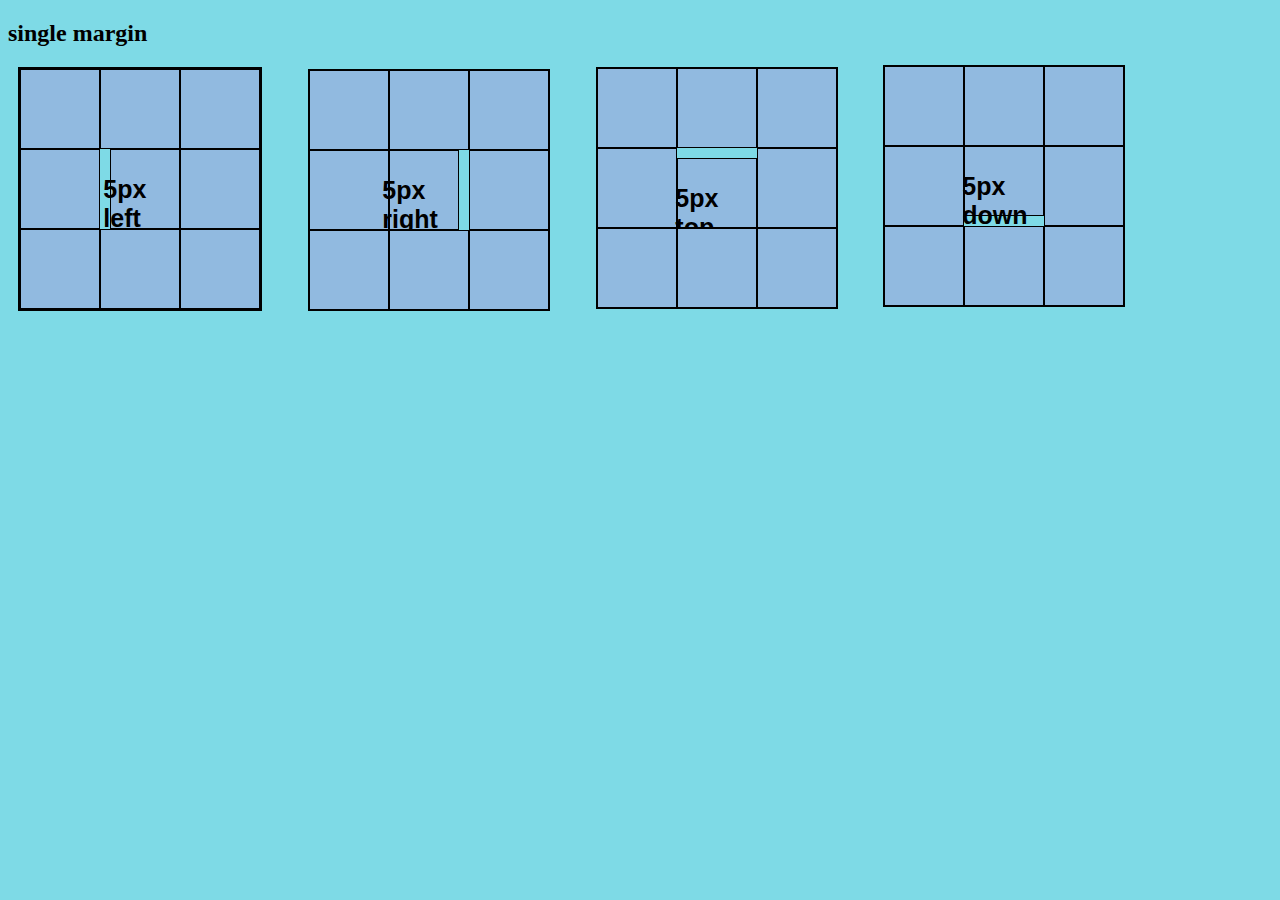
<file: margin.html>
<!DOCTYPE html>
<html lang="en">
<head>
  <meta charset="UTF-8">
  <meta name="viewport" content="width=device-width, initial-scale=1.0">
  <title>margin</title>
  <link rel="stylesheet" href="LEL.css">
</head>
<body style="background-color: rgba(87, 207, 223, 0.767);">
 
  <h2>single margin</h2>
  <div class="bobox">
  <div class="box"></div>
  <div class="box"></div>
  <div class="box"></div>
  <div class="box"></div>
  <div class="box middle1">
    <p>5px <br>left <br>margin
    </p>
  </div>
  <div class="box"></div>
  <div class="box"></div>
  <div class="box"></div>
  <div class="box"></div>
</div>
<div class="yaj">
  <div class="box"></div>
  <div class="box"></div>
  <div class="box"></div>
  <div class="box"></div>
  <div class="box middle2">
    <p>5px <br>right <br>margin
    </p>
  </div>
  <div class="box"></div>
  <div class="box"></div>
  <div class="box"></div>
  <div class="box"></div>
</div>
<div class="jay">
  <div class="box"></div>
  <div class="box"></div>
  <div class="box"></div>
  <div class="box"></div>
  <div class="box middle3">
    <p>5px <br>top <br>margin
    </p>
  </div>
  <div class="box"></div>
  <div class="box"></div>
  <div class="box"></div>
  <div class="box"></div>
</div>
<div class="jan">
  <div class="box"></div>
  <div class="box"></div>
  <div class="box"></div>
  <div class="box"></div>
  <div class="box middle4">
    <p>5px <br>down <br>margin
    </p>
  </div>
  <div class="box"></div>
  <div class="box"></div>
  <div class="box"></div>
  <div class="box"></div>
</div>
 

</body>
</html>
</file>
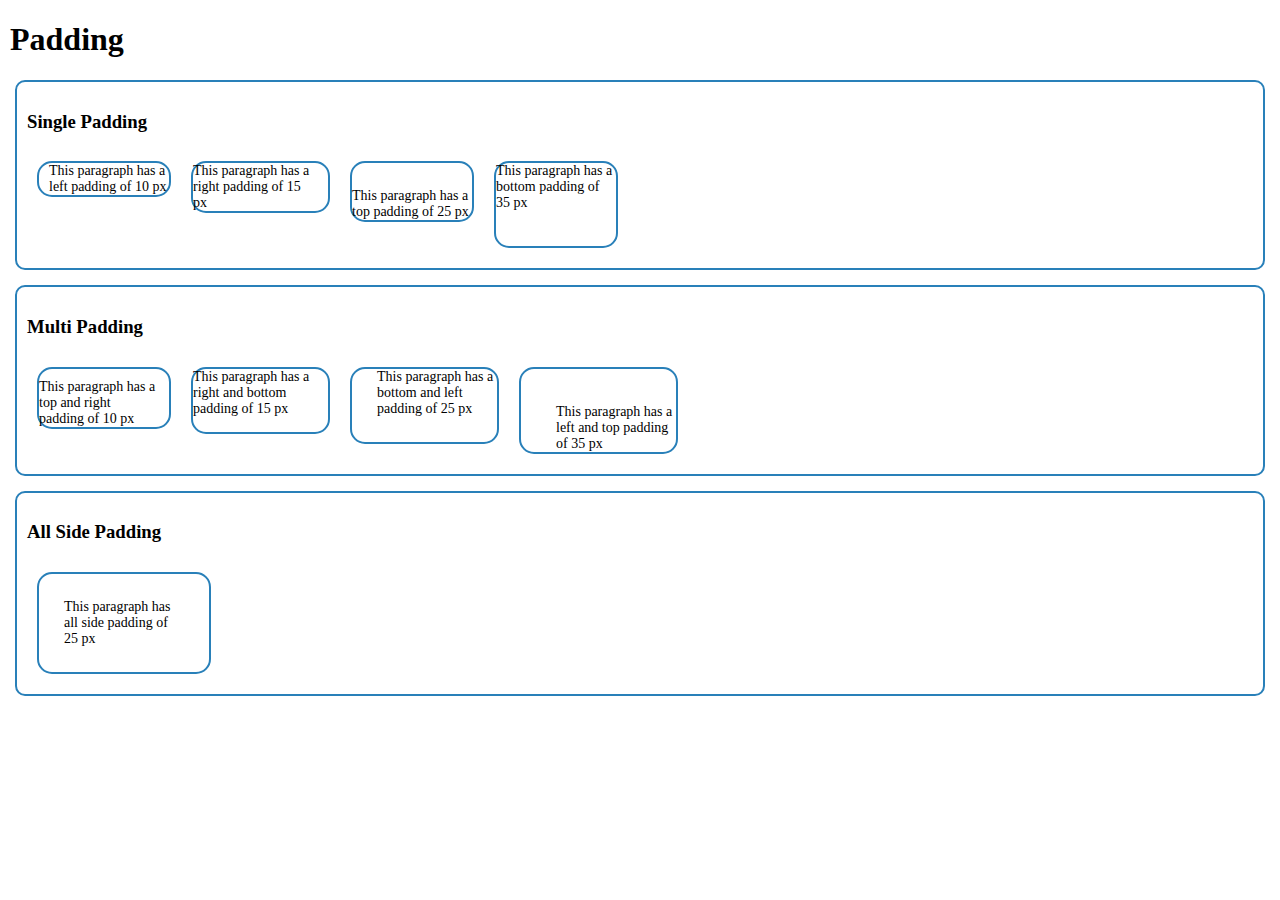
<file: padding.html>
<!DOCTYPE html>
<html lang="en">
<head>
  <meta charset="UTF-8">
  <link rel="stylesheet" href="padding.css">
<head>
    <h1>Padding</h1>

<section class="single-padding clearfix">
    <h3>Single Padding</h3>
    <p class="left-padding">This paragraph has a left padding of 10 px</p>
    <p class="right-padding">This paragraph has a right padding of 15 px</p>
    <p class="top-padding">This paragraph has a top padding of 25 px</p>
    <p class="bottom-padding">This paragraph has a bottom padding of 35 px</p>
</section>

<section class="multi-padding clearfix">
    <h3>Multi Padding</h3>
    <p class="top-right-padding">This paragraph has a top and right padding of 10 px</p>
    <p class="right-bottom-padding">This paragraph has a right and bottom padding of 15 px</p>
    <p class="bottom-left-padding">This paragraph has a bottom and left padding of 25 px</p>
    <p class="left-top-padding">This paragraph has a left and top padding of 35 px</p>
</section>

<section class="all-side-padding clearfix">
    <h3>All Side Padding</h3>
    <p class="all-padding">This paragraph has all side padding of 25 px</p>
</section>

</body>
</html>
</file>
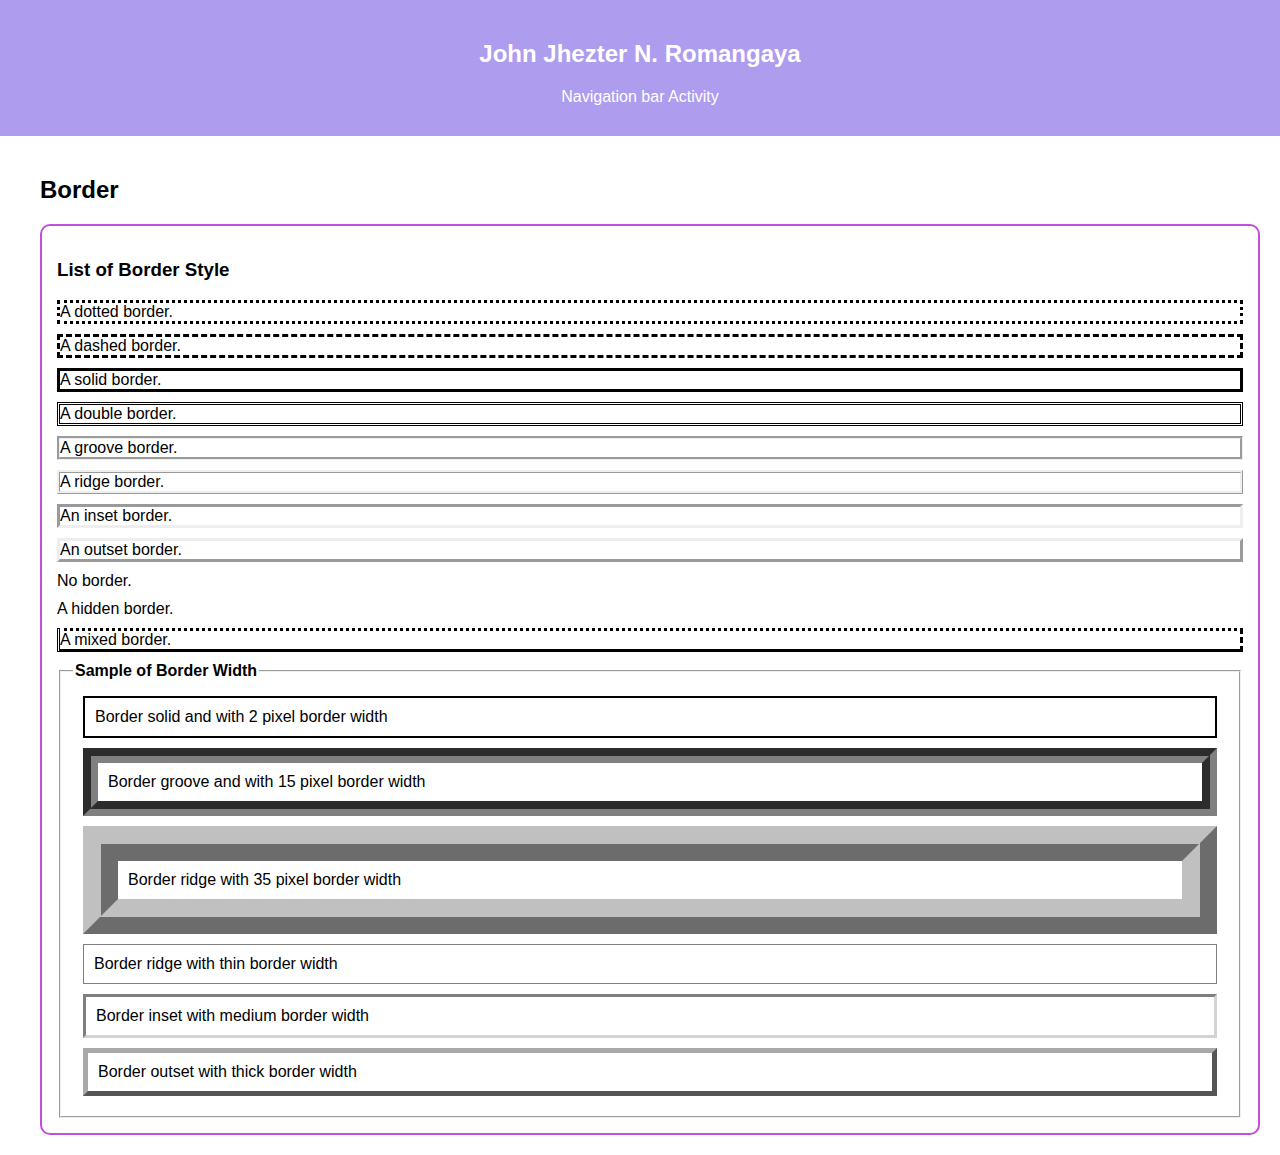
<file: table.html>
<!DOCTYPE html>
<html lang="en">
<head>
  <meta charset="UTF-8">
  <title>Navigation Bar Activity</title>
  <style>
    body {
      margin: 0;
      font-family: Arial, sans-serif;
    }

    /* Header */
    .header {
      background-color: #6441e185;
      color: white;
      text-align: center;
      padding: 20px;
    }



    .sidebar a:hover {
      background-color: #4682B4;
    }

    /* Content */
    .content {
      margin-left: 20px;
      padding: 20px;
    }

    .border-box {
      border: 2px solid rgba(186, 47, 214, 0.856);
      border-radius: 10px;
      padding: 15px;
    }

    p {
      margin: 10px 0;
    }
p.dotted {border-style: dotted;}
p.dashed {border-style: dashed;}
p.solid {border-style: solid;}
p.double {border-style: double;}
p.groove {border-style: groove;}
p.ridge {border-style: ridge;}
p.inset {border-style: inset;}
p.outset {border-style: outset;}
p.none {border-style: none;}
p.hidden {border-style: hidden;}
p.mix {border-style: dotted dashed solid double;}
  </style>
</head>
<body>
  <!-- Header -->
  <div class="header">
    <h2>John Jhezter N. Romangaya</h2>
    <p>Navigation bar Activity</p>
  </div>


  <!-- Main Content -->
  <div class="content">
    <h2>Border</h2>
    <div class="border-box">
      <h3>List of Border Style</h3>
     <p class="dotted">A dotted border.</p>
<p class="dashed">A dashed border.</p>
<p class="solid">A solid border.</p>
<p class="double">A double border.</p>
<p class="groove">A groove border.</p>
<p class="ridge">A ridge border.</p>
<p class="inset">An inset border.</p>
<p class="outset">An outset border.</p>
<p class="none">No border.</p>
<p class="hidden">A hidden border.</p>
<p class="mix">A mixed border.</p>
<head>
  <body>
  <style>
    .border1 {
      border: 2px solid black;
      margin: 10px;
      padding: 10px;
    }

    .border2 {
      border: 15px groove gray;
      margin: 10px;
      padding: 10px;
    }

    .border3 {
      border: 35px ridge silver;
      margin: 10px;
      padding: 10px;
    }

    .border4 {
      border: thin ridge gray;
      margin: 10px;
      padding: 10px;
    }

    .border5 {
      border: medium inset lightgray;
      margin: 10px;
      padding: 10px;
    }

    .border6 {
      border: thick outset darkgray;
      margin: 10px;
      padding: 10px;
    }
  </style>
</head>
<body>

  <fieldset>
    <legend><strong>Sample of Border Width</strong></legend>

    <div class="border1">Border solid and with 2 pixel border width</div>
    <div class="border2">Border groove and with 15 pixel border width</div>
    <div class="border3">Border ridge with 35 pixel border width</div>
    <div class="border4">Border ridge with thin border width</div>
    <div class="border5">Border inset with medium border width</div>
    <div class="border6">Border outset with thick border width</div>

  </fieldset>
    </div>
  </div>
</body>
</html>
</file>
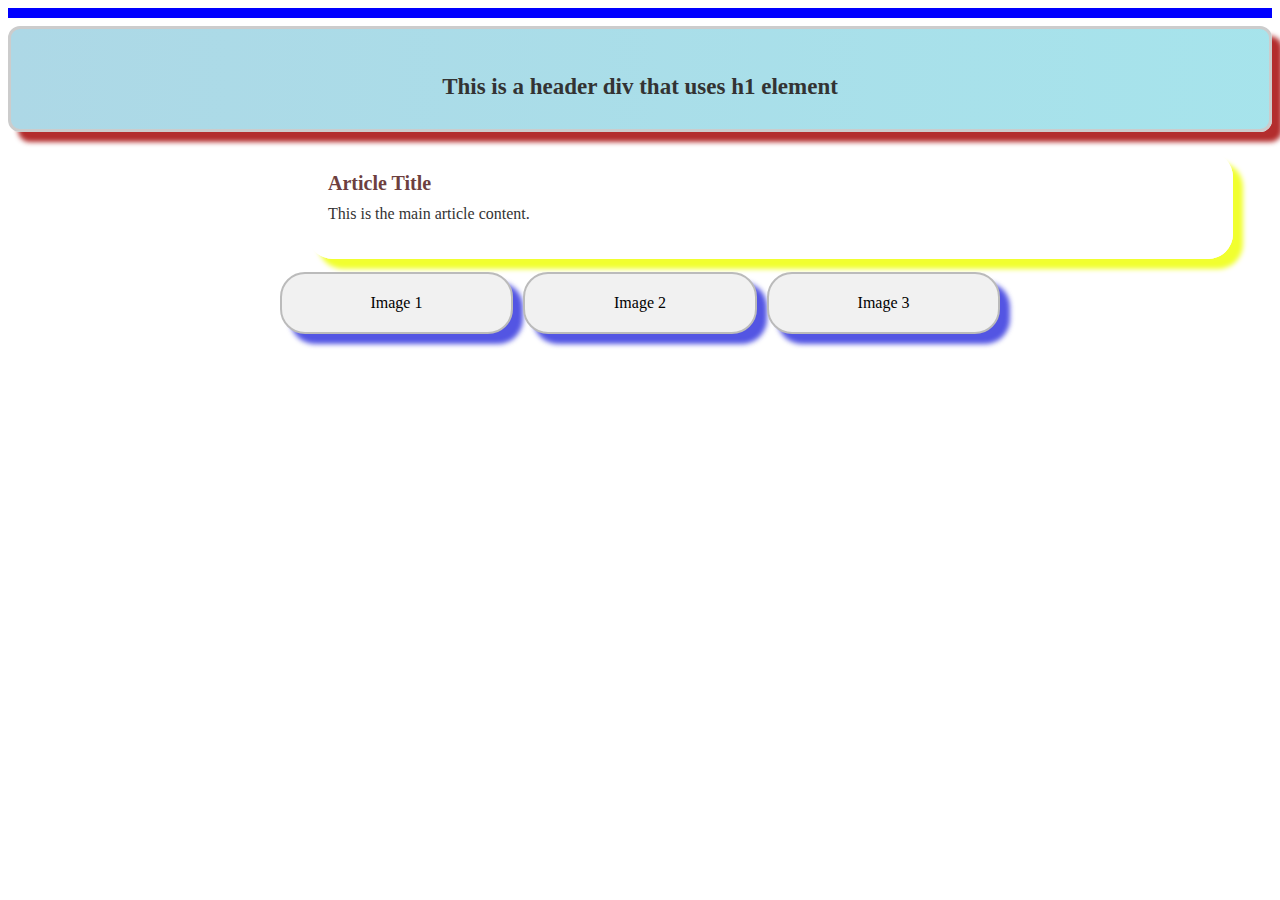
<file: my file/quiz1.html>
<!DOCTYPE html>
<html lang="en">
<head>
    <meta charset="UTF-8">
    <meta name="viewport" content="width=device-width, initial-scale=1.0">
    <link rel="stylesheet" href="quiz.css">
    <title>quiz</title>
</head>
<body>
    <hr color="blue" size="10">
<!--Header-->
<div class="header">
    <h1>This is a header div that uses h1 element</h1> </div>
<!--Article-->
<div class="article">
    <h2>Article Title</h2>
    <p>This is the main article content.</p>
</div>
<!--Image-->
    <div class="image-container">
    <div class="image-box">Image 1</div>
    <div class="image-box">Image 2</div>
    <div class="image-box">Image 3</div>
</file>
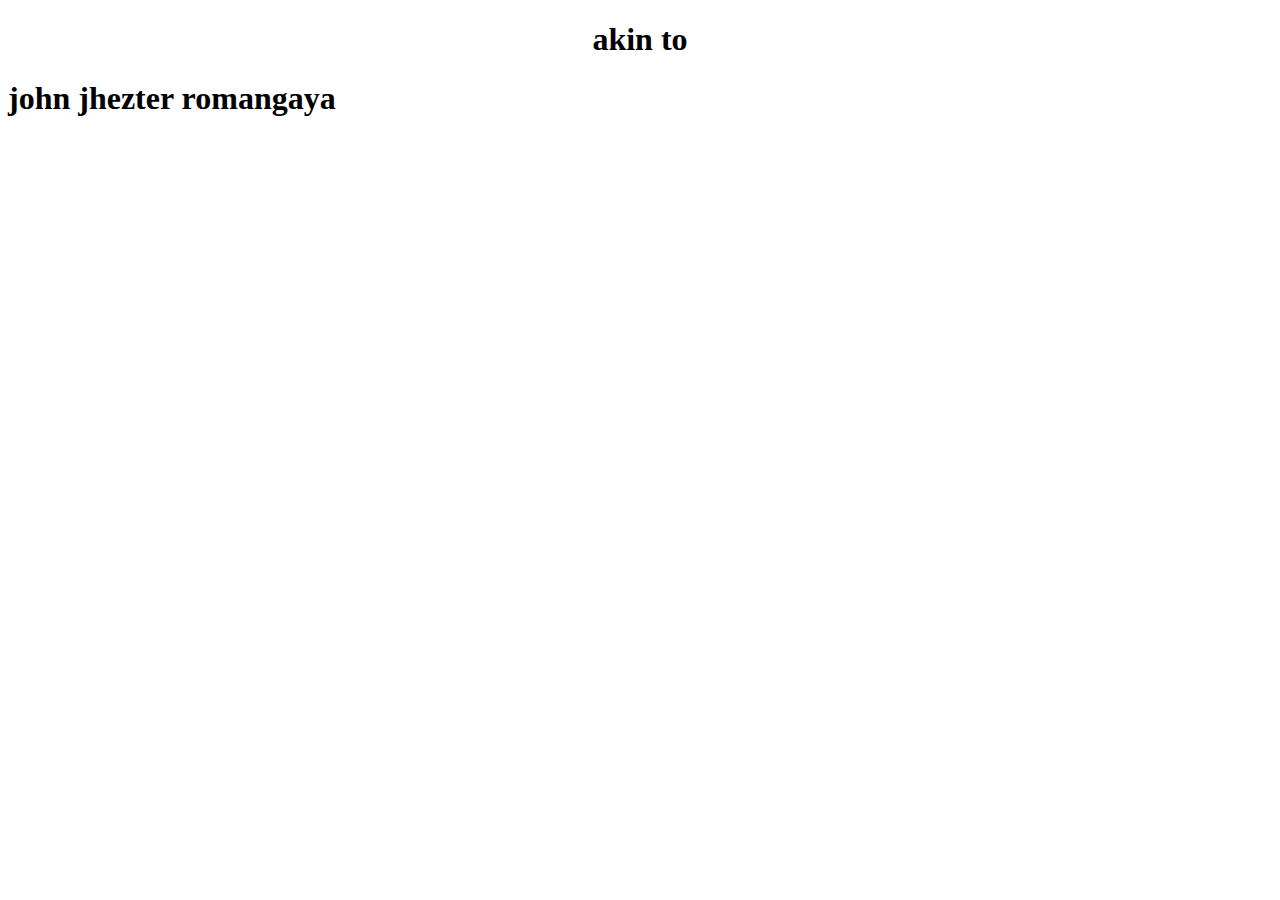
<file: my file/table.html>
<!DOCTYPE html>
<html lang="en">
<head>
    <meta charset="UTF-8">
    <meta name="viewport" content="width=device-width, initial-scale=1.0">
    <center><h1>akin to </h1></center>
    <h1>john jhezter romangaya</h1>
</file>
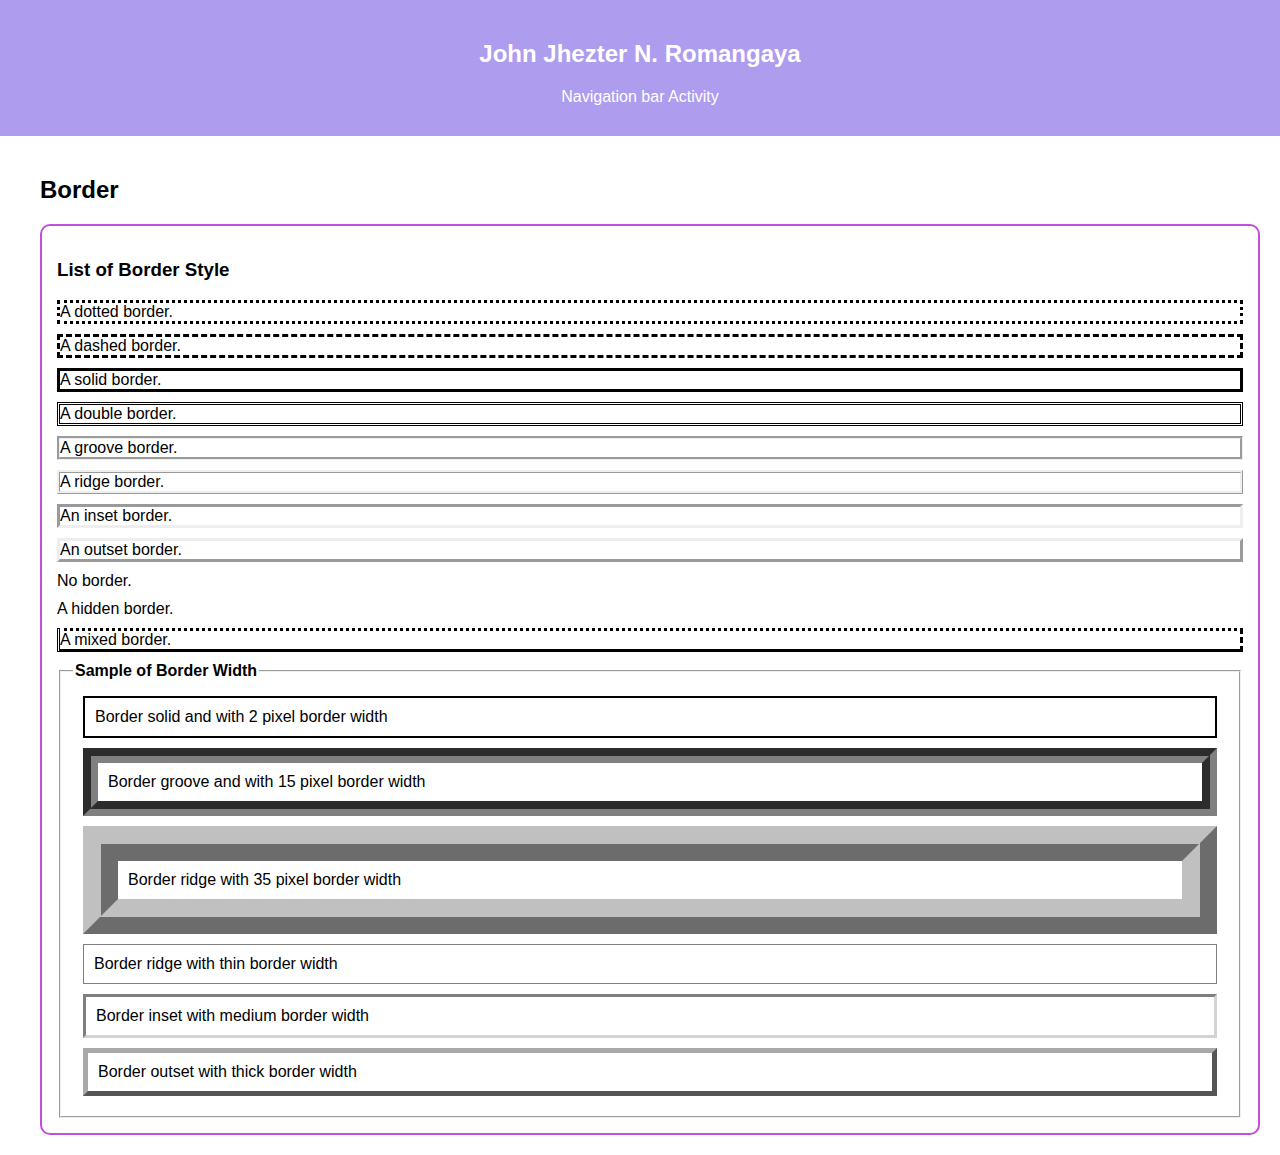
<file: quiz.html/table1.html>
<!DOCTYPE html>
<html lang="en">
<head>
  <meta charset="UTF-8">
  <title>Navigation Bar Activity</title>
  <style>
    body {
      margin: 0;
      font-family: Arial, sans-serif;
    }

    /* Header */
    .header {
      background-color: #6441e185;
      color: white;
      text-align: center;
      padding: 20px;
    }



    .sidebar a:hover {
      background-color: #4682B4;
    }

    /* Content */
    .content {
      margin-left: 20px;
      padding: 20px;
    }

    .border-box {
      border: 2px solid rgba(186, 47, 214, 0.856);
      border-radius: 10px;
      padding: 15px;
    }

    p {
      margin: 10px 0;
    }
p.dotted {border-style: dotted;}
p.dashed {border-style: dashed;}
p.solid {border-style: solid;}
p.double {border-style: double;}
p.groove {border-style: groove;}
p.ridge {border-style: ridge;}
p.inset {border-style: inset;}
p.outset {border-style: outset;}
p.none {border-style: none;}
p.hidden {border-style: hidden;}
p.mix {border-style: dotted dashed solid double;}
  </style>
</head>
<body>
  <!-- Header -->
  <div class="header">
    <h2>John Jhezter N. Romangaya</h2>
    <p>Navigation bar Activity</p>
  </div>


  <!-- Main Content -->
  <div class="content">
    <h2>Border</h2>
    <div class="border-box">
      <h3>List of Border Style</h3>
     <p class="dotted">A dotted border.</p>
<p class="dashed">A dashed border.</p>
<p class="solid">A solid border.</p>
<p class="double">A double border.</p>
<p class="groove">A groove border.</p>
<p class="ridge">A ridge border.</p>
<p class="inset">An inset border.</p>
<p class="outset">An outset border.</p>
<p class="none">No border.</p>
<p class="hidden">A hidden border.</p>
<p class="mix">A mixed border.</p>
<head>
  <body>
  <style>
    .border1 {
      border: 2px solid black;
      margin: 10px;
      padding: 10px;
    }

    .border2 {
      border: 15px groove gray;
      margin: 10px;
      padding: 10px;
    }

    .border3 {
      border: 35px ridge silver;
      margin: 10px;
      padding: 10px;
    }

    .border4 {
      border: thin ridge gray;
      margin: 10px;
      padding: 10px;
    }

    .border5 {
      border: medium inset lightgray;
      margin: 10px;
      padding: 10px;
    }

    .border6 {
      border: thick outset darkgray;
      margin: 10px;
      padding: 10px;
    }
  </style>
</head>
<body>

  <fieldset>
    <legend><strong>Sample of Border Width</strong></legend>

    <div class="border1">Border solid and with 2 pixel border width</div>
    <div class="border2">Border groove and with 15 pixel border width</div>
    <div class="border3">Border ridge with 35 pixel border width</div>
    <div class="border4">Border ridge with thin border width</div>
    <div class="border5">Border inset with medium border width</div>
    <div class="border6">Border outset with thick border width</div>

  </fieldset>
    </div>
  </div>
</body>
</html>
</file>
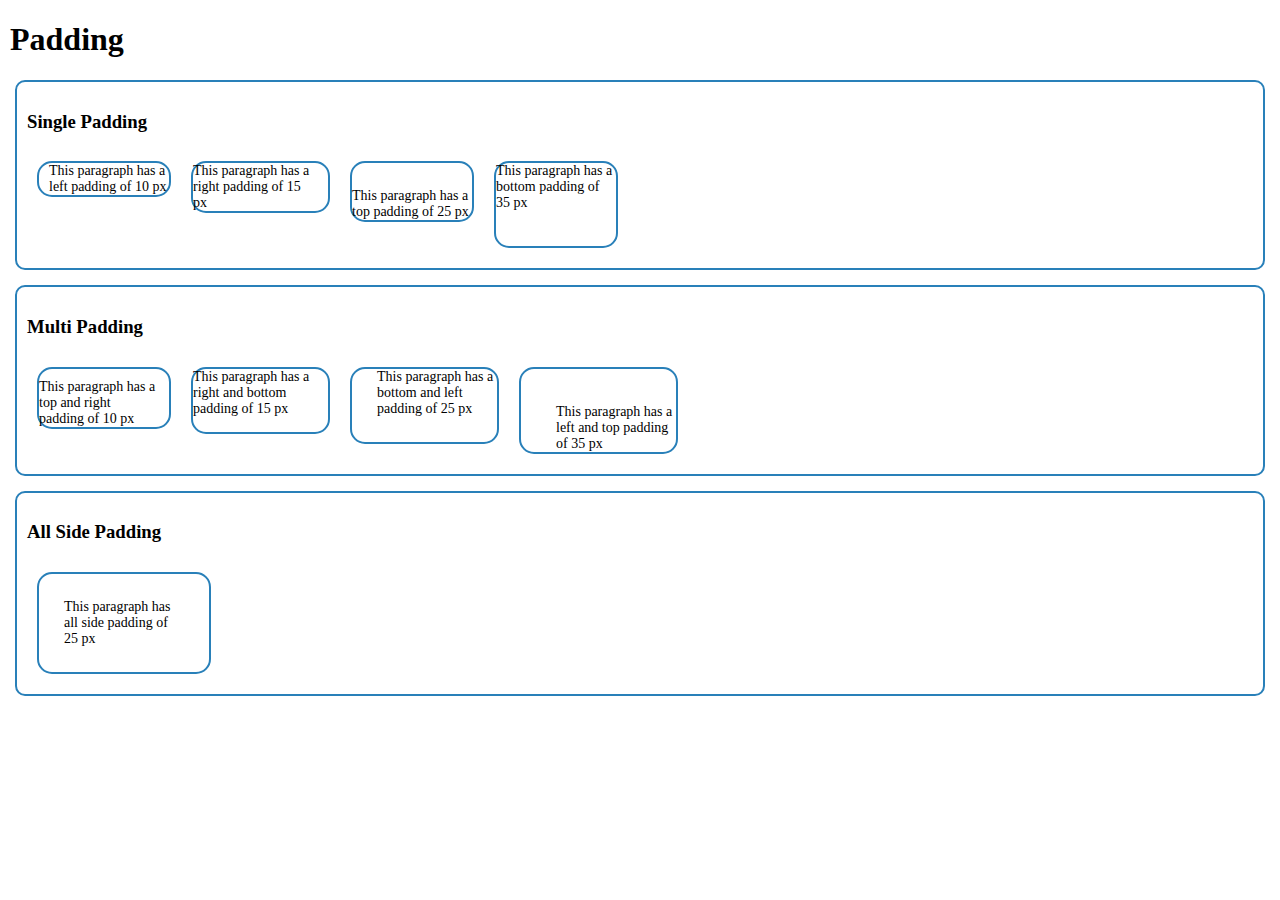
<file: quiz.html/trypadding.html>
<!DOCTYPE html>
<html lang="en">
<head>
<meta charset="UTF-8" />
<meta name="viewport" content="width=device-width, initial-scale=1" />
<title>Padding Example</title>
<style>
  body {
    font-family: Georgia, serif;
    margin: 0;
  }
  nav {
    background-color: #2980b9;
    padding: 10px;
  }
  nav a {
    color: white;
    margin-right: 30px;
    text-decoration: none;
    font-size: 18px;
  }
  h1 {
    margin-left: 10px;
    font-weight: bold;
  }
  section {
    border: 2px solid #2980b9;
    border-radius: 10px;
    margin: 15px;
    padding: 10px;
  }
  .single-padding p, .multi-padding p, .all-side-padding p {
    border: 2px solid #2980b9;
    border-radius: 15px;
    width: 120px;
    margin: 10px;
    float: left;
    font-size: 14px;
  }
  /* Single Padding examples */
  .left-padding {
    padding-left: 10px;
  }
  .right-padding {
    padding-right: 15px;
  }
  .top-padding {
    padding-top: 25px;
  }
  .bottom-padding {
    padding-bottom: 35px;
  }
  /* Multi Padding examples */
  .top-right-padding {
    padding-top: 10px;
    padding-right: 10px;
  }
  .right-bottom-padding {
    padding-right: 15px;
    padding-bottom: 15px;
  }
  .bottom-left-padding {
    padding-bottom: 25px;
    padding-left: 25px;
  }
  .left-top-padding {
    padding-left: 35px;
    padding-top: 35px;
  }
  /* All Side Padding */
  .all-padding {
    padding: 25px;
  }
  /* Clear floats */
  .clearfix::after {
    content: "";
    display: block;
    clear: both;
  }
</style>
</head>
<body>


<h1>Padding</h1>

<section class="single-padding clearfix">
  <h3>Single Padding</h3>
  <p class="left-padding">This paragraph has a left padding of 10 px</p>
  <p class="right-padding">This paragraph has a right padding of 15 px</p>
  <p class="top-padding">This paragraph has a top padding of 25 px</p>
  <p class="bottom-padding">This paragraph has a bottom padding of 35 px</p>
</section>

<section class="multi-padding clearfix">
  <h3>Multi Padding</h3>
  <p class="top-right-padding">This paragraph has a top and right padding of 10 px</p>
  <p class="right-bottom-padding">This paragraph has a right and bottom padding of 15 px</p>
  <p class="bottom-left-padding">This paragraph has a bottom and left padding of 25 px</p>
  <p class="left-top-padding">This paragraph has a left and top padding of 35 px</p>
</section>

<section class="all-side-padding clearfix">
  <h3>All Side Padding</h3>
  <p class="all-padding">This paragraph has all side padding of 25 px</p>
</section>

</body>
</html>
</file>
<file: LEL.css>
/* first container & left margin space */

.bobox {
 display: grid;
 grid-template-columns: repeat(3, 80px);
 grid-template-rows: repeat(3, 80px);
 gap: 0;
 border: 2px solid black;
 width: max-content;
 margin: 10px;
 margin-top: 2px;
}
.box {
 background-color: rgb(145, 186, 224);
 border: 1px solid black;
 display: flex;
 justify-content: center;
 font-family: arial, sans-serif;
 font-size: 14px;
}
.middle1 {
 
  background:white;
  border: 1px solid black;
  text-align: left;
  font-weight: bold ;
  margin-left: 10px;
  background-color: lightblue;

}

.middle p{
  
  margin-left: 5px;
}

/* 2nd container & right margin space */

.yaj {
 display: grid;
 grid-template-columns: repeat(3, 80px);
 grid-template-rows: repeat(3, 80px);
 gap: 0;
 border: 1px solid black;
 width: max-content;
 margin: 10px;
 margin-top: -252px;
  margin-left: 300px;
}
.box {
 background-color: rgb(145, 186, 224);
 border: 1px solid black;
 display: flex;
 justify-content: center;
 font-family: arial, sans-serif;
 font-size: 14px;
}
.middle2 {
 
  background:white;
  border: 1px solid black;
  text-align: left;
  font-weight: bold ;
  margin-right: 10px;
  background-color: lightblue;

}

.middle p{
  
  margin-left: 5px;
}

/* 4nd container & buttom margin space */

.jan {
 display: grid;
 grid-template-columns: repeat(3, 80px);
 grid-template-rows: repeat(3, 80px);
 gap: 0;
 border: 1px solid black;
 width: max-content;
 margin: 10px;
 margin-top: -254px;
  margin-left: 875px;
}
.box {
 background-color: rgb(145, 186, 224);
 border: 1px solid black;
 display: flex;
 justify-content: center;
 font-family: arial, sans-serif;
 font-size: 14px;
}
.middle4 {
 
  background:white;
  border: 1px solid black;
  text-align: left;
  font-weight: bold ;
  margin-bottom: 10px;
  background-color: lightblue;

}

.middle p{
  
  margin-left: 5px;
}

/* 3nd container & top margin space */

.jay{
 display: grid;
 grid-template-columns: repeat(3, 80px);
 grid-template-rows: repeat(3, 80px);
 gap: 0;
 border: 1px solid black;
 width: max-content;
 margin: 10px;
 margin-top: -254px;
  margin-left: 588px;
}
.box {
 background-color: rgb(145, 186, 224);
 border: 1px solid black;
 display: flex;
 justify-content: center;
 font-family: arial, sans-serif;
 font-size: 25px;
}
.middle3 {
 
  background:white;
  border: 1px solid black;
  text-align: left;
  font-weight: bold ;
  margin-top: 10px;
  background-color: rgb(145, 186, 224);

}

.middle p{
  
  margin-left: 5px;
}
Write to Ronjay Obiasada
</file>
<file: padding.css>
body {
    font-family: Georgia, serif;
    margin: 0;
  }
  nav {
    background-color: #2980b9;
    padding: 10px;
  }
  nav a {
    color: white;
    margin-right: 30px;
    text-decoration: none;
    font-size: 18px;
  }
  h1 {
    margin-left: 10px;
    font-weight: bold;
  }
  section {
    border: 2px solid #2980b9;
    border-radius: 10px;
    margin: 15px;
    padding: 10px;
  }
  .single-padding p, .multi-padding p, .all-side-padding p {
    border: 2px solid #2980b9;
    border-radius: 15px;
    width: 120px;
    margin: 10px;
    float: left;
    font-size: 14px;
  }
  /* Single Padding examples */
  .left-padding {
    padding-left: 10px;
  }
  .right-padding {
    padding-right: 15px;
  }
  .top-padding {
    padding-top: 25px;
  }
  .bottom-padding {
    padding-bottom: 35px;
  }
  /* Multi Padding examples */
  .top-right-padding {
    padding-top: 10px;
    padding-right: 10px;
  }
  .right-bottom-padding {
    padding-right: 15px;
    padding-bottom: 15px;
  }
  .bottom-left-padding {
    padding-bottom: 25px;
    padding-left: 25px;
  }
  .left-top-padding {
    padding-left: 35px;
    padding-top: 35px;
  }
  /* All Side Padding */
  .all-padding {
    padding: 25px;
  }
  /* Clear floats */
  .clearfix::after {
    content: "";
    display: block;
    clear: both;
  }
</file>
<file: my file/quiz.css>
/* Header Section */
.header {
  background: linear-gradient(to right, lightblue, rgba(12, 180, 202, 0.363));
  border: 3px solid #ccc;
  border-radius: 12px;
  text-align: center;
  padding: 30px;
  margin-bottom: 20px;
  height: 40px;
  box-shadow: 10px 10px 5px rgba(165, 6, 6, 0.842);
}

.header h1 {
  font-size: 23px;
  font-weight: bold;
  color: #333;
  margin: 32 0 0;
}

/* Article Section */
.article {
  background: linear-gradient(to right, rgba(255, 255, 255, 0.904), rgb(255, 255, 255));
  padding: 20px;
  margin-bottom: 20px;
  border-radius: 25px;  
  width: 70%;
  margin: 1%;
  margin-left: 300px;
  box-shadow:10px 10px 5px rgb(241, 255, 47) ;
}

.article h2 {
    font-size: 20px;
    margin: 0;
    font-weight: bold;
    color: #6d3f3f;
}

.article p {
  margin-top: 10px;
  color: #333;
}

/* Image Container */
.image-container {
 display: flex;
    justify-content: center;
    gap: 10px;
}

.image-box {
  flex: 0 0 15%;
  background:#f1f1f1;
  border-radius: 25px;
  border: 2px solid #bbb;
  text-align: center;
  padding: 20px;
  box-shadow: 10px 10px 5px rgba(11, 14, 216, 0.705);
}
</file>
